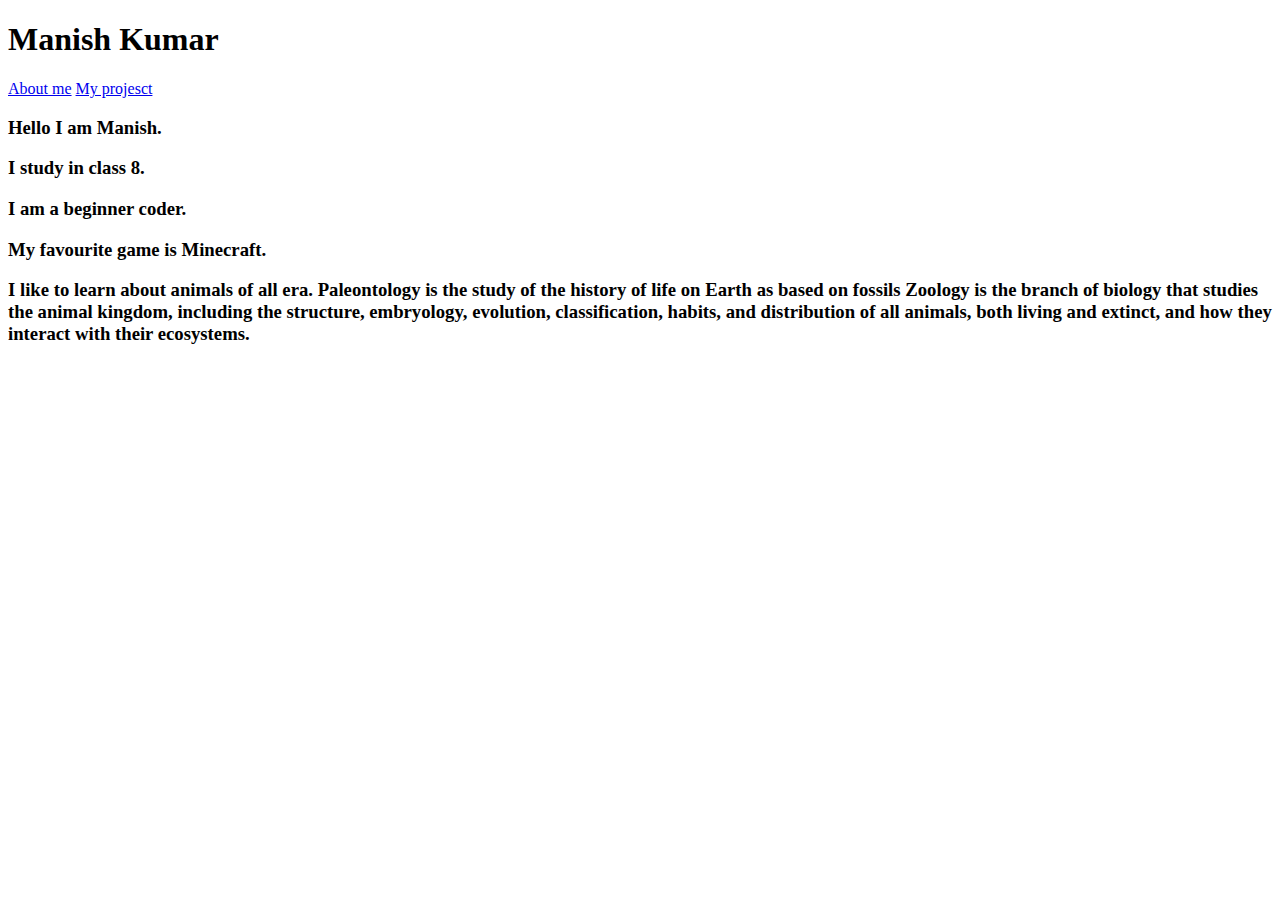
<file: about me.html>
<!DOCTYPE HTML>

<html>
    <head>
        <title>Manish Profile</title>
    </head>

    <body>
        <h1>Manish Kumar</h1>
        <a href ="about me.html">About me</a>
        <a href ="index.html">My projesct</a>
        
        <h3>Hello I am Manish. </h3>
        <h3>
            I study in class 8. 
        </h3>
        <h3>
            I am a beginner coder.
        </h3>
        <h3>
            My favourite game is Minecraft.
        </h3>
        <h3>
            I like to learn about animals of all era.
            Paleontology is the study of the history of life on Earth as based on fossils
            Zoology is the branch of biology that studies the animal kingdom, including the structure,
            embryology, evolution, classification, habits, and distribution of all animals, both living and extinct, and 
            how they interact with their ecosystems.
        </h3>
        
    </body>

</html>
</file>
